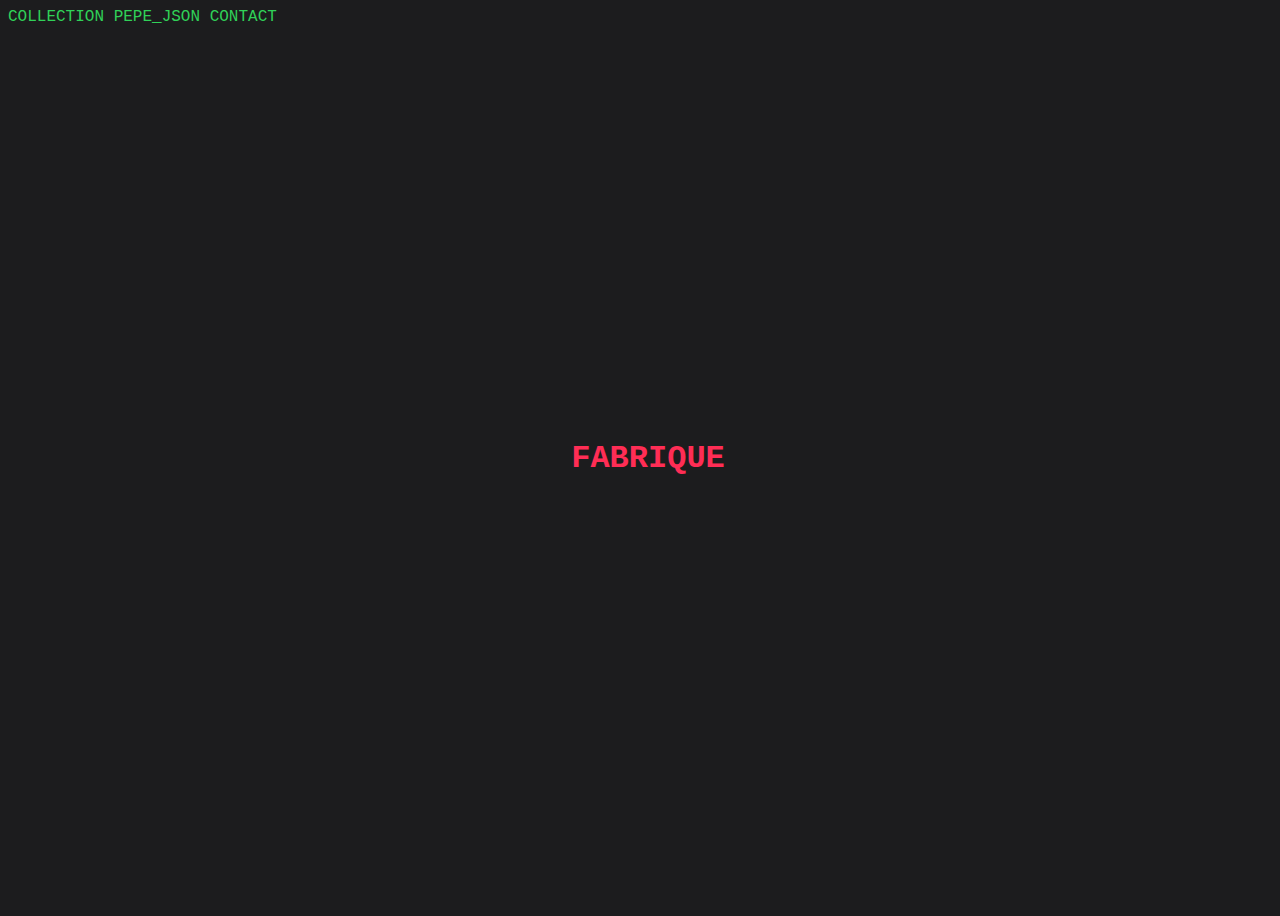
<file: index.html>
<!DOCTYPE html>
<html lang="en">
<head>
    <meta charset="UTF-8">
    <meta http-equiv="X-UA-Compatible" content="IE=edge">
    <meta name="viewport" content="width=device-width, initial-scale=1.0">
    <link rel="stylesheet" href="styles.css">
    <title>FABRIQUE</title>
</head>
<body>
    <div id="menu" class="absolute">
        <a href="./collection.html">COLLECTION</a>
        <a href="./pepejson.html">PEPE_JSON</a>
        <a href="mailto:hello.fabrique@protonmail.com">CONTACT</a>
    </div>
    <div id="hero">
        <h1>
            FABRIQUE
        </h1>
    </div>
</body>
</html>
</file>
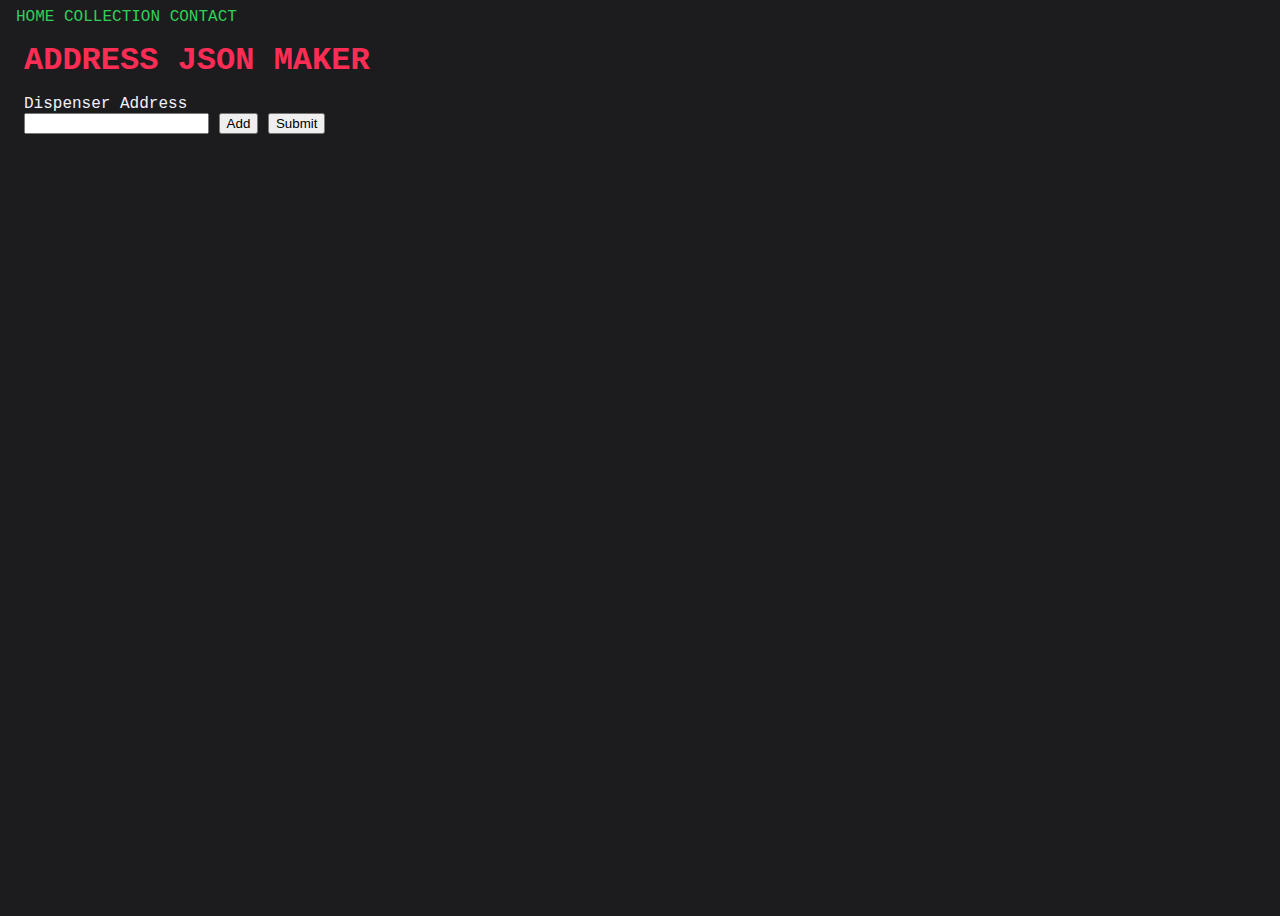
<file: address_generator.html>
<!DOCTYPE html>
<html lang="en">
<head>
    <meta charset="UTF-8">
    <meta http-equiv="X-UA-Compatible" content="IE=edge">
    <meta name="viewport" content="width=device-width, initial-scale=1.0">
    <link rel="stylesheet" href="styles.css">
    <title>Fabrique</title>
</head>
<body>
    <div id="menu">
        <a href="./index.html">HOME</a>
        <a href="./collection.html">COLLECTION</a>
        <a href="mailto:hello.fabrique@protonmail.com">CONTACT</a>
    </div>

    <h1>ADDRESS JSON MAKER</h1>
    <div id="jsonForm">
        <form>
            <label for="addressField">Dispenser Address</label><br>
            <input
                id="addressField" 
                type="text"
            />
            <input type="button" onClick="addAddress();" value="Add">
            <input type="submit" onClick="createAddress_JSON();" value="Submit">
        </form>
    </div>
    <div id="addressField">
        <ul id="addressList">

        </ul>
    </div>
    <script src="scripts.js">Submit</script>
</body>
</html>
</file>
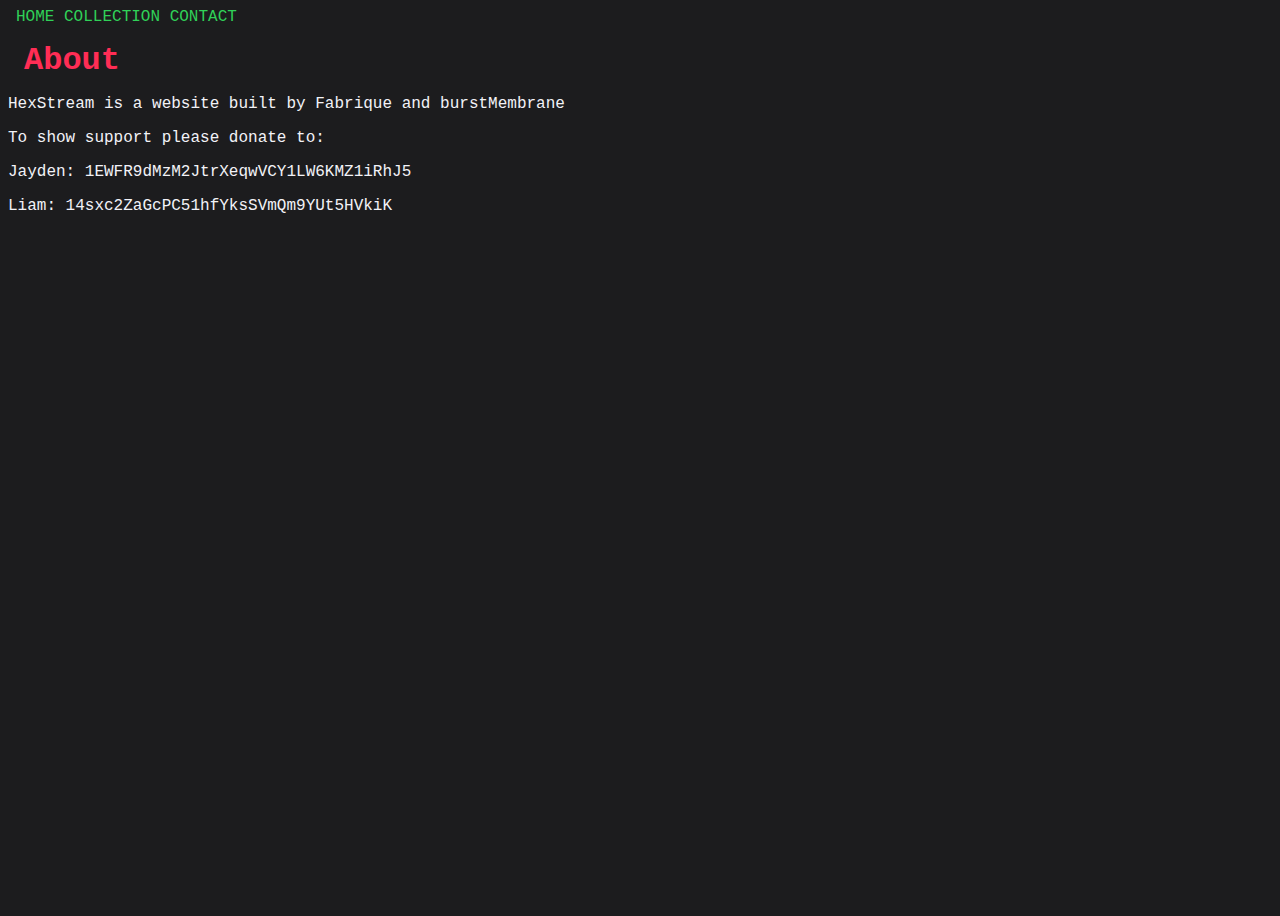
<file: hexstream.html>
<!DOCTYPE html>
<html lang="en">
<head>
    <meta charset="UTF-8">
    <meta http-equiv="X-UA-Compatible" content="IE=edge">
    <meta name="viewport" content="width=device-width, initial-scale=1.0">
    <link rel="stylesheet" href="styles.css">
    <title>Fabrique</title>
</head>
<body>
    <div id="menu">
        <a href="./index.html">HOME</a>
        <a href="./collection.html">COLLECTION</a>
        <a href="mailto:hello.fabrique@protonmail.com">CONTACT</a>
    </div>

    <h1>About</h1>
    <div id="jsonForm">
      <p>HexStream is a website built by Fabrique and burstMembrane</p>
      <p>To show support please donate to:</p>
      <p>Jayden: 1EWFR9dMzM2JtrXeqwVCY1LW6KMZ1iRhJ5</p>
      <p>Liam: 14sxc2ZaGcPC51hfYksSVmQm9YUt5HVkiK</p>
    </div>
    
    <script src="scripts.js">Submit</script>
</body>
</html>
</file>
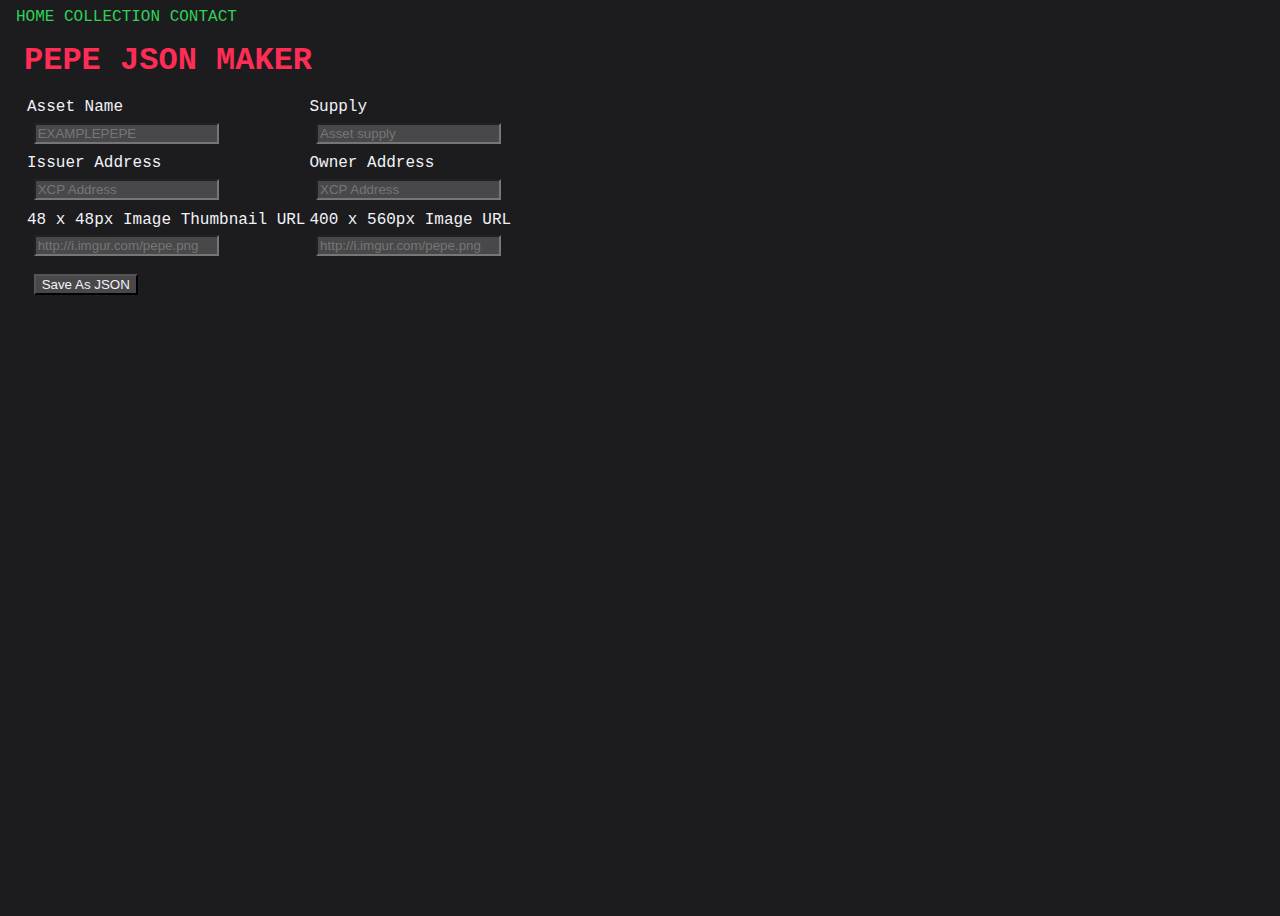
<file: pepejson.html>
<!DOCTYPE html>
<html lang="en">
<head>
    <meta charset="UTF-8">
    <meta http-equiv="X-UA-Compatible" content="IE=edge">
    <meta name="viewport" content="width=device-width, initial-scale=1.0">
    <link rel="stylesheet" href="styles.css">
    <title>Fabrique</title>
</head>
<body>
    <div id="menu">
        <a href="./index.html">HOME</a>
        <a href="./collection.html">COLLECTION</a>
        <a href="mailto:hello.fabrique@protonmail.com">CONTACT</a>
    </div>

    <h1>PEPE JSON MAKER</h1>
    <div id="jsonForm">
        <form>
            <table class="formTable">
                <tr>
                    <td>
                    <label for="asset">Asset Name</label><br>
                    <input type="text" id="asset" name="asset" placeholder="EXAMPLEPEPE"><br>
                    </td>
                    <td>
                    <label for="supply">Supply</label><br>
                    <input type="text" id="supply" name="supply" placeholder="Asset supply"><br>
                    </td>
                </tr>

                <tr>
                    <td>
                    <label for="issuer_address">Issuer Address</label><br>
                    <input type="text" id="issuer_address" name="issuer_address" placeholder="XCP Address"><br>
                    </td>
                    <td>
                    <label for="owner_address">Owner Address</label><br>
                    <input type="text" id="owner_address" name="owner_address" placeholder="XCP Address"><br>
                    </td>
                </tr>

                <tr>
                    <td>
                    <label for="thumbnail">48 x 48px Image Thumbnail URL</label><br>
                    <input type="text" id="thumbnail" name="thumbnail" placeholder="http://i.imgur.com/pepe.png"><br>
                    </td>
                    <td>
                    <label for="image">400 x 560px Image URL</label><br>
                    <input type="text" id="image" name="image" placeholder="http://i.imgur.com/pepe.png"><br>
                    </td>
                </tr>

                <tr>
                    <td>
                    <input type="submit" onClick="createJSON();" value="Save As JSON">
                    </td>
                </tr>
            </table>
        </form>
    </div>
    <!-- <div id="instructions">
        <h2>Instructions</h2>
        <ol>
            <li>
                <h4>NAME</h4>: You need to use the same asset name as you have used on your XCP asset.
            </li><br>

            <li>
                <h4>IMAGE</h4>: We need to get the image/thumbnail URL, you can either host the images yourself or host them at <a href="https://imgur.com/upload">Imgur</a>. If you choose to host at imgur, you need to be certain you get copy the image link, not the webpage link. Click copy link, make sure it doesn't say "undefined", and make sure it has the correct file suffix, i.e: ".jpg," ".png". NOTE: I will NOT host your image, sorry.<br><br>
                EXTRA IMPORTANT NOTE DO NOT SKIP: The easiest way to get the CORRECT url, is to right-click the image once uploaded and click copy image address. It will look similar to: "https://i.imgur.com/Z2jxcji.jpg"<br><br>
                <span style="color:rgb(255,45,85)">If the image URL does not end in .jpg / .png / .gif / etc: I WILL NOT BE ABLE TO UPLOAD IT</span>
            </li><br>

            <li>
                <h4>ADDRESS</h4>: There are two addresses, they will most likely be the same. The issuer address is the XCP address that "issued" the token; the owner address is the XCP address that currently "owns" the asset.
            </li><br>

            <li>
                <h4>SUPPLY</h4>: This is self-explanatory. Changing supply here will not change real token (to the one nong that will try).
            </li><br>

            <li>
                <h4>THUMBNAIL</h4>: The thumbnail URL MUST BE a 48x48 pixel PNG. Freewallet, and Xchain will not recognise your thumbnail otherwise and your asset will look jankus as fuck. This is the thumbnail URL you got from Imgur/Your own hosting.
            </li><br>

            <li>
                <h4>IMAGE</h4>: This is your FULL SIZE (400 x 560 pixel) image. It can be of any format, including gif.
            </li><br>

            <li>
                <h4>SAVE</h4>: Save the JSON file and send it to: <h4>hello.fabrique@protonmail.com</h4>; OR host it yourself and place the URL in the asset description.
            </li><br>

            <li>
                <h4>FINALLY</h4>: I will upload it when I get the time, and return to you the URL for the JSON file. When you get the URL simply replace your asset's description with the URL and when the server caches refresh your NFT images and detail will be live.
                NOTE: It is recommended you use counterwallet.io, the official wallet of XCP. They do not have a 52 character limit for the description field.
            </li><br>
        </ol>
    </div> -->
    <script src="scripts.js"></script>
</body>
</html>
</file>
<file: styles.css>
body {
    width: 100vw;
    height: 100vh;

    font-family: 'Courier New', Courier, monospace;

    color: rgb(242,242,247);
    background-color: rgb(28,28,30);
}

#hero {
    width: 100%;
    height: 100%;

    display: flex;

    justify-content: center;
    align-items: center;
}

#menu {
    top: 0;
    left: 0;

    margin: 0.5em;
}

.absolute {
    position: absolute;
}

form {
    margin: 0.5em 0.5em 0.5em 1em;
}

td > input {
    margin: 0.5em 0.5em 0.5em 0.5em;

    color: rgb(242,242,247);
    background-color: rgb(72,72,75);
}

h1 {
    margin: 0.5em;
    color: rgb(255,45,85);
}

h2 {
    margin: 0.5em;
    color: rgb(48,209,88)
}

a {
    text-decoration: none;
}

a:link {
    color: rgb(48,209,88);
}

a:visited {
    color: rgb(48,209,88);
}

a:hover {
    color: rgb(255,45,85);
}

a:active {
    color: rgb(48,209,88);
}

h4 {
    all: unset;
    text-decoration: none;
    color: rgb(48,209,88)
}

/* For nft page */
#image-list {
    padding: 1em;
}

.cell {
    vertical-align: top;
    text-align: left;
    border-top: 1px solid rgb(48,209,88);
}

.cell > img {
    vertical-align: middle;
    text-align: center;
}

img {
    margin: 1em;
}
</file>
